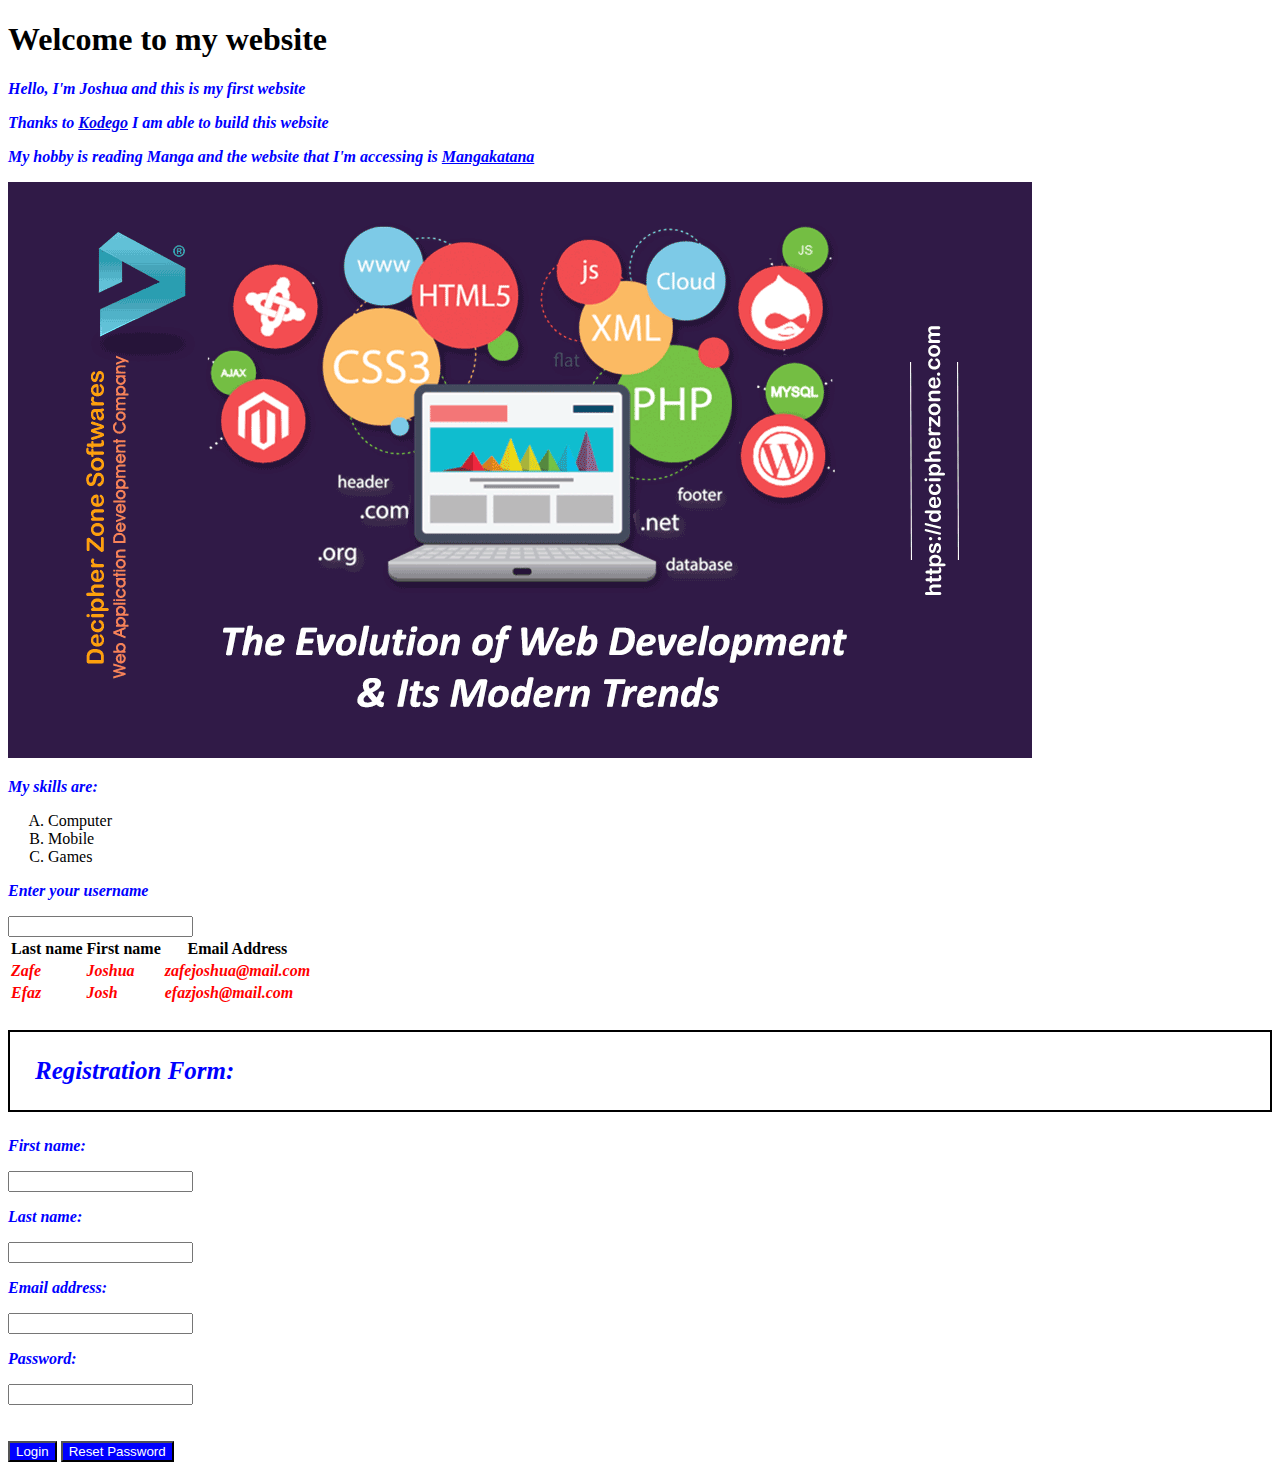
<file: index.html>
<!DOCTYPE html>
<html>

<head>
    <title>My First HTML page</title>
    <meta charset="UTF-8">
   <link rel="stylesheet" type="text/css" href="style.css">
</head>

<body>
    <!-- Comment -->
    <h1>Welcome to my website</h1>
    <p>Hello, I'm <b>Joshua</b> and this is my first website</p>
    <p>Thanks to <a href="https://kodego.ph/signin">Kodego</a> I am able to build this website</p>
    <p>My hobby is reading Manga and the website that I'm accessing is <a
            href="https://mangakatana.com/latest" id="a1">Mangakatana</a></p>
    <img src=web.jpg>
    <p>My skills are:</p>
    <ol type="A">
        <li>Computer</li>
        <li>Mobile</li>
        <li>Games</li>
    </ol>
    <p>Enter your username</p>
    <input type="text">
    <table>
        <tr>
            <th>Last name</th>
            <th>First name</th>
            <th>Email Address</th>
        </tr>
        <tr>
            <td>Zafe</td>
            <td>Joshua</td>
            <td>zafejoshua@mail.com</td>
        </tr>
        <tr>
            <td>Efaz</td>
            <td>Josh</td>
            <td>efazjosh@mail.com</td>
        </tr>
    </table>
    <p id="register">Registration Form:</p>
    <p>First name:</p>
    <input type="text">
    <p>Last name:</p>
    <input type="text">
    <p>Email address:</p>
    <input type="text">
    <p>Password:</p>
    <input type="password">
    <br>
    <br>
    <br>
    <button class ="btn">Login</button>
    <button class ="btn">Reset Password</button>
</body>
</html>
</file>
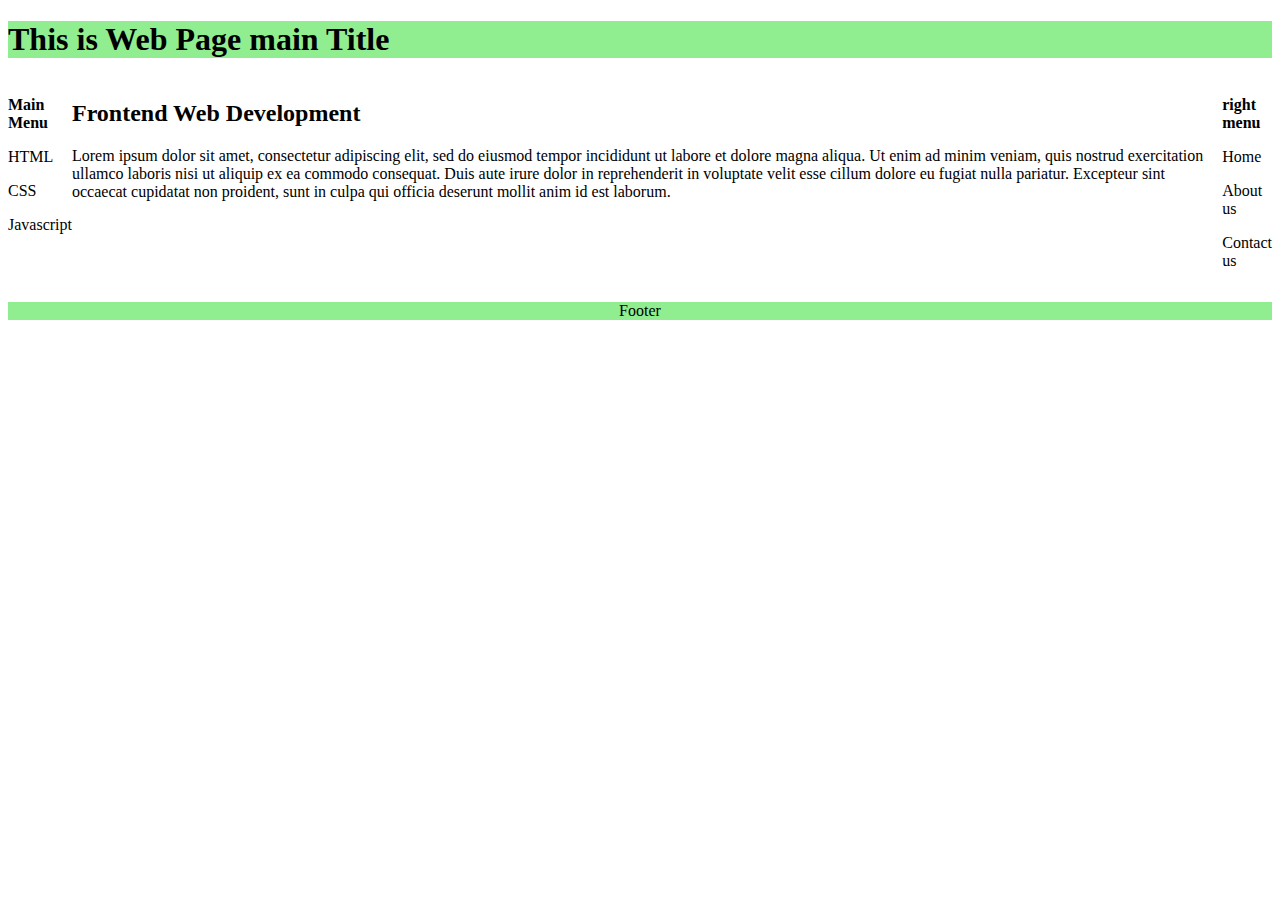
<file: Activity2.html>
<!DOCTYPE html>
<html lang="en">
<head>
    <meta charset="UTF-8">
    <meta http-equiv="X-UA-Comaptible" content="IE=edge">
    <meta name="viewport" content="width=device-width, initial-scale=1.0">
    <title>Document</title>
    <style>
        h1 {
            background-color: lightgreen;
        }

        .container {
            display: flex;
        }

        header {
            width: 100%;
        }

        footer {
            text-align: center;
            background-color: lightgreen;

        }
    </style>
</head>
<body>
        <header>
            <h1>This is Web Page main Title </h1>
        </header>
        <main class="container">
            <section>
                <p><strong>Main Menu</strong></p>
                <p>HTML</p>
                <p>CSS</p>
                <p>Javascript</p>
            </section>
            <section>
                <h2>Frontend Web Development</h2>
                <p>Lorem ipsum dolor sit amet, consectetur adipiscing elit, sed do eiusmod tempor incididunt ut labore et dolore magna aliqua. Ut enim ad minim veniam, quis nostrud exercitation ullamco laboris nisi ut aliquip ex ea commodo consequat. Duis aute irure dolor in reprehenderit in voluptate velit esse cillum dolore eu fugiat nulla pariatur. Excepteur sint occaecat cupidatat non proident, sunt in culpa qui officia deserunt mollit anim id est laborum.</p>
            </section>
            <section>
                <p><strong>right menu</strong>
                <p>Home</p>
                <p>About us</p>
                <p>Contact us</p>
                
            </section>
        </main>
        <footer>
            <p>Footer</p>
        </footer>
</body>
</html>
</file>
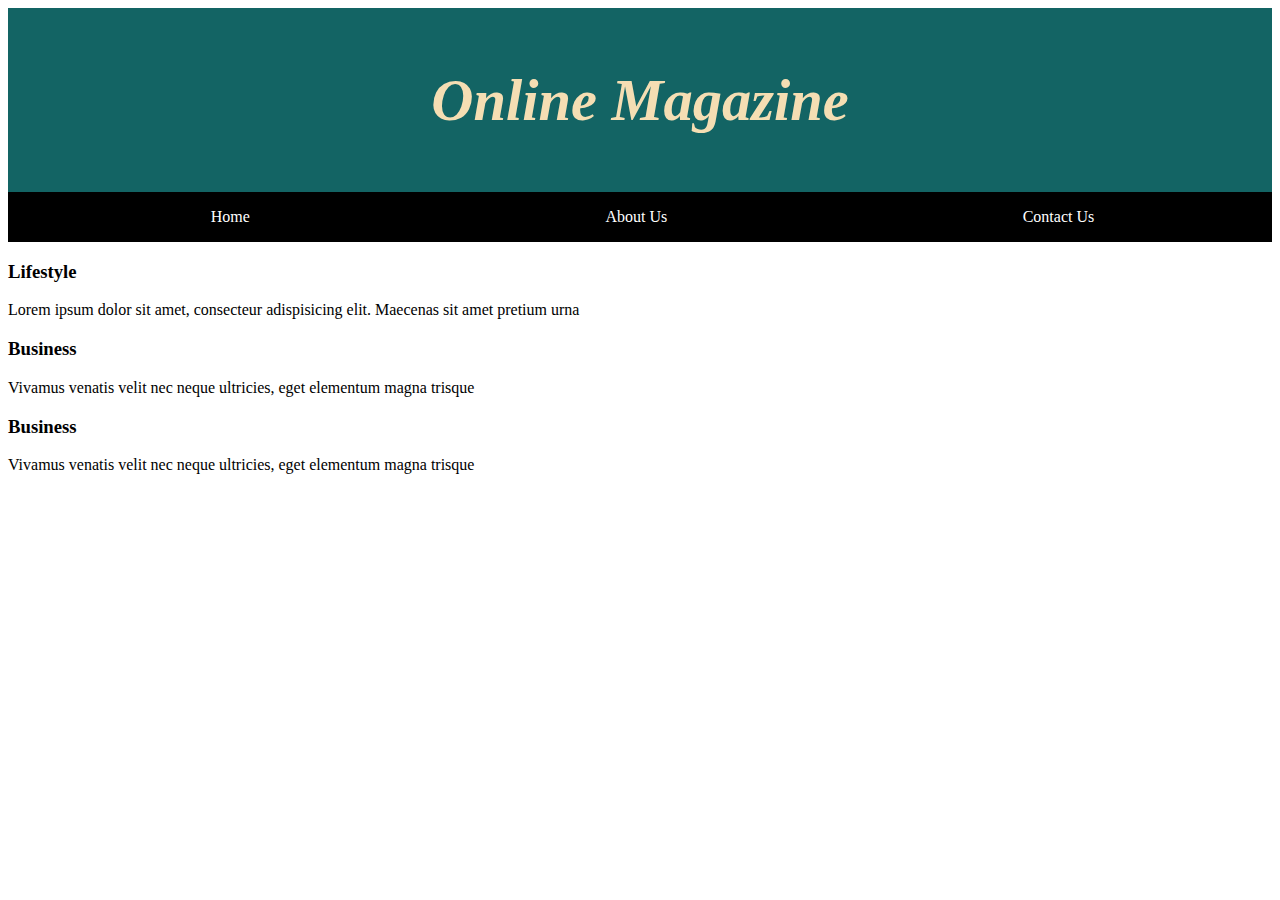
<file: Activity3.html>
<!DOCTYPE html>
<html>

<head>
    <meta charset="UTF-8">
    <style>
        .container-1 {

            display: flex;
            font-size: 50px;
            background-color: rgb(19, 100, 100);
            color: wheat;
            font-style: italic;
            justify-content: center;
        }

        .home {
            display: flex;
            background-color: black;
            color: white;
            padding-left: 25px;
            justify-content: space-around;
        }

        .classic {
            background-color: #f1f1f1;
            width: 100px;
            margin: 10px;
            text-align: center;
            line-height: 75px;
            font-size: 30px;
        }
    </style>
    <title>Online Magazine</title>

</head>

<body>
    <section class="container-1">

        <h3>Online Magazine</h3>
    </section>

    <section class="home">
        <p>Home</p>
        <p>About Us</p>
        <p>Contact Us</p>

    </section>
    <h3>Lifestyle</h3>
    <p>Lorem ipsum dolor sit amet, consecteur adispisicing elit. Maecenas
    sit amet pretium urna
    </p>
    <section>
        <h3>Business</h3>
        <p>Vivamus venatis velit nec neque
        ultricies, eget elementum magna trisque
        </p>

    </section>

    <section>
        <h3>Business</h3>
        <p>Vivamus venatis velit nec neque
        ultricies, eget elementum magna trisque
        </p>

    </section>

</body>



</html>
</file>
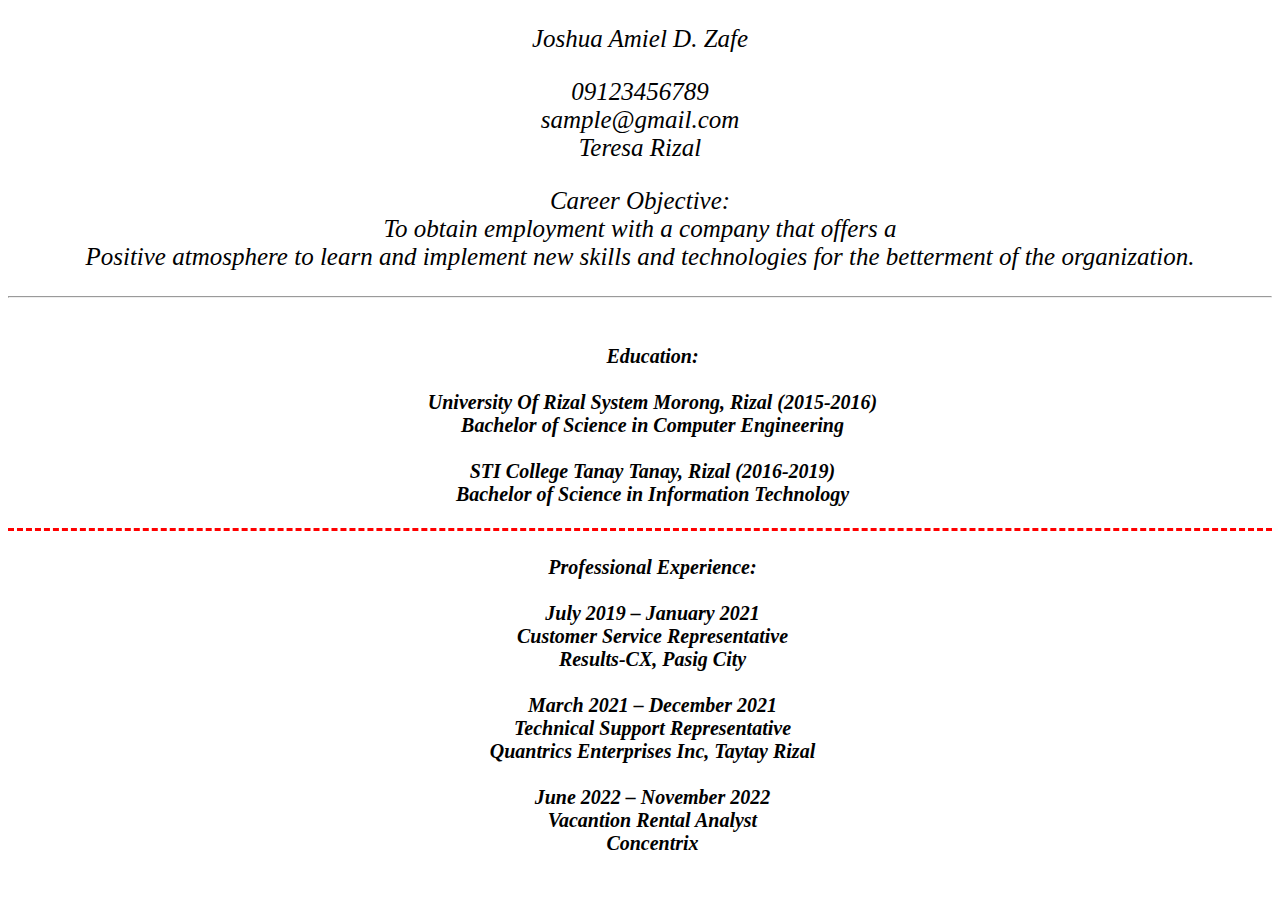
<file: Resume.html>
<!DOCTYPE html>
<html>

<head>
    <link rel="stylesheet" type="text/css" href="ResumeCss.css">
</head>

<body>
    <p>Joshua Amiel D. Zafe</p>
    <p> 09123456789<br>
        sample@gmail.com<br>
        Teresa Rizal</p>
    <p>Career Objective: <br>To obtain employment with a company that offers a <br> Positive atmosphere to learn
        and implement new skills and technologies for the betterment of the organization.</p>
<hr>
    <p id="p4">Education: <br> <br>
        University Of Rizal System
        Morong, Rizal (2015-2016)
        <br>Bachelor of Science in Computer
        Engineering
        <br>
        <br>STI College Tanay
        Tanay, Rizal (2016-2019)
        <br>Bachelor of Science in Information
        Technology
    </p>


    <p id="p5">Professional Experience: <br>
        <br>July 2019 – January 2021
        <br>Customer Service Representative
        <br>Results-CX, Pasig City
        <br>
        <br>March 2021 – December 2021
        <br>Technical Support Representative
        <br>Quantrics Enterprises Inc, Taytay Rizal
        <br>
        <br>June 2022 – November 2022
        <br>Vacantion Rental Analyst
        <br>Concentrix
    </p>



</body>
</html>
</file>
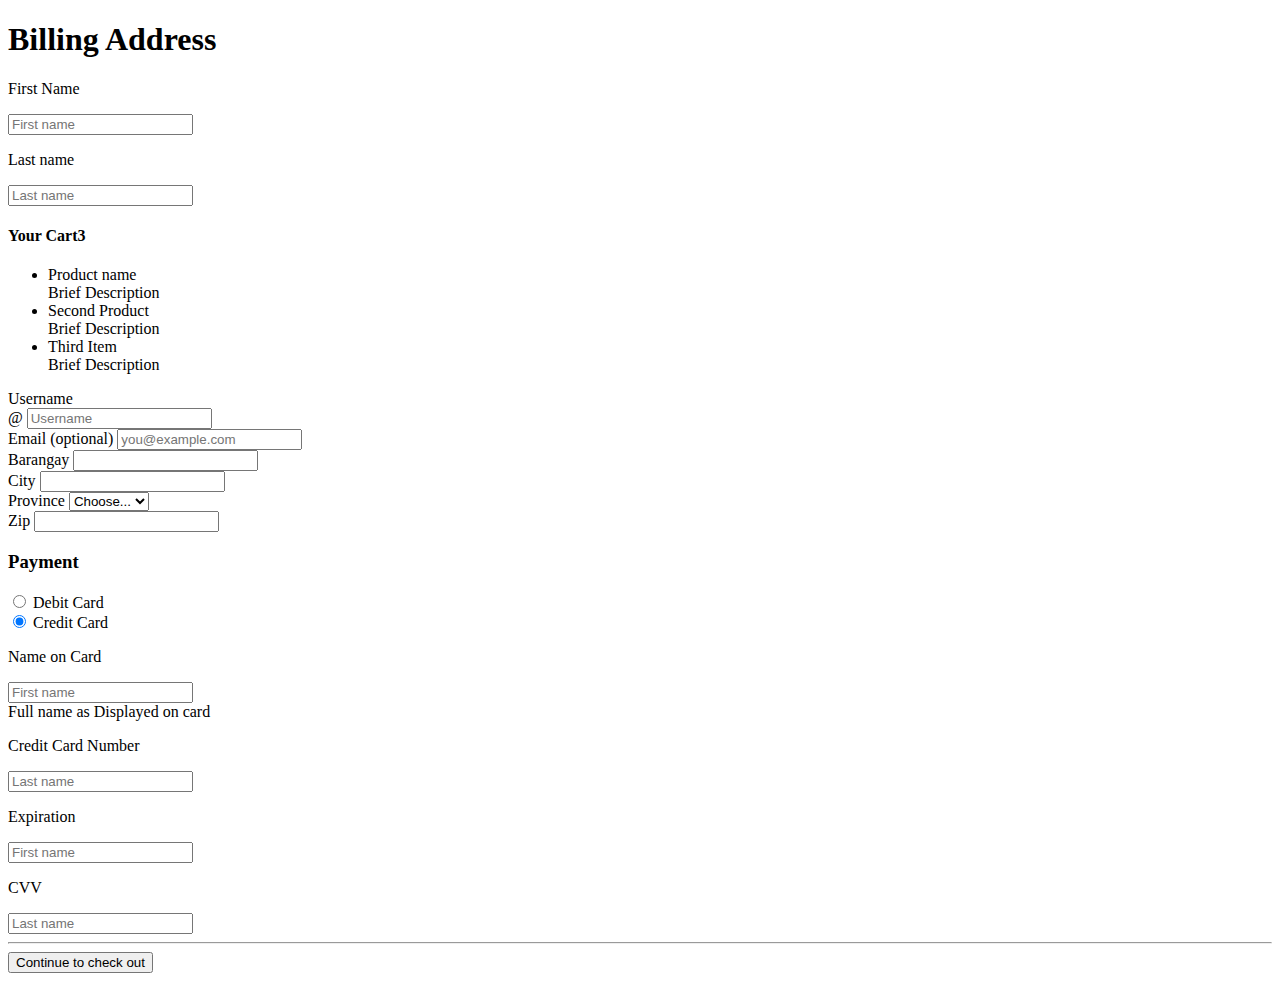
<file: Zafe.html>
<!DOCTYPE html>
<html lang="en">
<head>
    <meta charset="UTF-8">
    <meta http-equiv="X-UA-Compatible" content="IE=edge">
    <meta name="viewport" content="width=device-width, initial-scale=1.0">
    <title>Bootstrap 5 Form</title>
    <link href="https://cdn.jsdelivr.net/npm/bootstrap@5.2.2/dist/css/bootstrap.min.css" rel="stylesheet"
        integrity="sha384-Zenh87qX5JnK2Jl0vWa8Ck2rdkQ2Bzep5IDxbcnCeuOxjzrPF/et3URy9Bv1WTRi" crossorigin="anonymous">
</head>
<body>
    <div class="text-center pt-5">
        <h1>Billing Address </h1>
    </div>
    <div class="container pt-3 mt-3">
        <form class="row g-3">
            <div class="row">
                <div class="col-md-3">
                    <p>First Name</p>
                    <input type="text" class="form-control" placeholder="First name" aria-label="First name">
                </div>
                <div class="col-md-3">
                    <p>Last name</p>
                    <input type="text" class="form-control" placeholder="Last name" aria-label="Last name">
                </div>
                <div class="col-md-6 position-relative">
                    <div class="card">
                        <h4 class="text-primary">Your Cart<span class="badge bg-primary text-end position-absolute end-0">3</span></h4>
                        <ul class="list-group">
                            <li class="list-group-item d-flex justify-content-between align-items-start">
                                <div class="ms-2 me-auto">
                                    <div class="fw-bold">Product name</div>
                                    Brief Description
                                </div>
                            </li>
                            <li class="list-group-item d-flex justify-content-between align-items-start">
                                <div class="ms-2 me-auto">
                                    <div class="fw-bold">Second Product</div>
                                    Brief Description
                                </div>
                            </li>
                            <li class="list-group-item d-flex justify-content-between align-items-start">
                                <div class="ms-2 me-auto">
                                    <div class="fw-bold">Third Item</div>
                                    Brief Description
                                </div>
                            </li>
                        </ul>
                    </div>
                </div>
                <label for="basic-url" class="form-label">Username</label>
                <div class="input-group mb-3">
                    <span class="input-group-text" id="basic-addon1">@</span>
                    <label for="inputEmail4" class="form-label"></label>
                    <input type="email" class="form-control" id="inputEmail4" placeholder="Username">
                </div>
                <div class=>
                    <label for="inputPassword4" class="form-label">Email (optional)</label>
                    <input type="password" class="form-control" id="inputPassword4" placeholder="you@example.com">
                </div>
                <div class="col-12">
                    <label for="inputAddress2" class="form-label">Barangay</label>
                    <input type="text" class="form-control" id="inputAddress2">
                </div>
                <div class="col-md-12">
                    <label for="inputCity" class="form-label">City</label>
                    <input type="text" class="form-control" id="inputCity">
                </div>
                <div class="col-md-4">
                    <label for="inputState" class="form-label">Province</label>
                    <select id="inputState" class="form-select">
                        <option selected>Choose...</option>
                        <option>...</option>
                    </select>
                </div>
                <div class="col-md-2">
                    <label for="inputZip" class="form-label">Zip</label>
                    <input type="text" class="form-control" id="inputZip">
                </div>
                <div class="pt-3">
                    <h3>Payment</h3>
                </div>
                <div class="form-check">
                    <input class="form-check-input" type="radio" name="flexRadioDefault" id="flexRadioDefault1">
                    <label class="form-check-label" for="flexRadioDefault1">
                        Debit Card
                    </label>
                </div>
                <div class="form-check">
                    <input class="form-check-input" type="radio" name="flexRadioDefault" id="flexRadioDefault2" checked>
                    <label class="form-check-label" for="flexRadioDefault2">
                        Credit Card
                    </label>
                </div>
                <div class="row">
                    <div class="col-md-6 mt-3">
                        <p>Name on Card</p>
                        <input type="text" class="form-control" placeholder="First name" aria-label="First name">
                        <div id="emailHelp" class="form-text">Full name as Displayed on card</div>
                    </div>
                    <div class="col-md-6 mt-3">
                        <p>Credit Card Number</p>
                        <input type="text" class="form-control" placeholder="Last name" aria-label="Last name">
                    </div>
                </div>
                <div class="row">
                    <div class="col-md-3 mt-2">
                        <p>Expiration</p>
                        <input type="text" class="form-control" placeholder="First name" aria-label="First name">
                    </div>
                    <div class="col-md-3 mt-2 mb-5">
                        <p>CVV</p>
                        <input type="text" class="form-control" placeholder="Last name" aria-label="Last name">
                    </div>
                </div>
                <hr>
                <div class="d-grid gap-2 col-6 mx-auto pb-5">
                    <button class="btn btn-primary" type="button">Continue to check out</button>
                </div>
        </form>
    </div>
    <script src="https://cdn.jsdelivr.net/npm/bootstrap@5.2.2/dist/js/bootstrap.bundle.min.js"
        integrity="sha384-OERcA2EqjJCMA+/3y+gxIOqMEjwtxJY7qPCqsdltbNJuaOe923+mo//f6V8Qbsw3"
        crossorigin="anonymous"></script>
</body>
</html>
</file>
<file: style.css>
/*<link rel="stylesheet" type="text/css" href="style.css">*/

p {
    color: blue;
    font-style: italic;
    font-weight: bold;
}

#a1 {
    color: blue;
    font-style: italic;
    font-weight: bold;
}

#a1:hover {
    color: red;
    font-style: italic;
    font-weight: bold;
}

td {
    color: red;
    font-style: italic;
    font-weight: bold;
}

#register {
    color: blue;
    font-size: 25px;
    border: 2px solid black;
    padding-top: 25px;
    padding-bottom: 25px;
    padding-left: 25px;
    font-style: italic;
    font-weight: bold;
}

.btn {
    background-color: blue;
    color:white;

}

.btn:hover{
    background-color: red;
    color:white;

}
</file>
<file: ResumeCss.css>
p {
    font-style: italic;
    text-align: center;
    font-size: 25px;
}



#p4 {
    text-align: center;
    font-size: 20px;
    border: 2px solid white;
    padding-top: 25px;
    padding-bottom: 25px;
    padding-left: 25px;
    font-style: italic;
    align-content: center;
    font-weight: bold;
}

#p5 {
    text-align: center;
    font-size: 20px;
    border-top-style: dashed;
    border-top-color: red;   
    padding-top: 25px;
    padding-bottom: 25px;
    padding-left: 25px;
    margin-top: -25px;
    font-style: italic;
    align-content: center;
    font-weight: bold;
}
</file>
